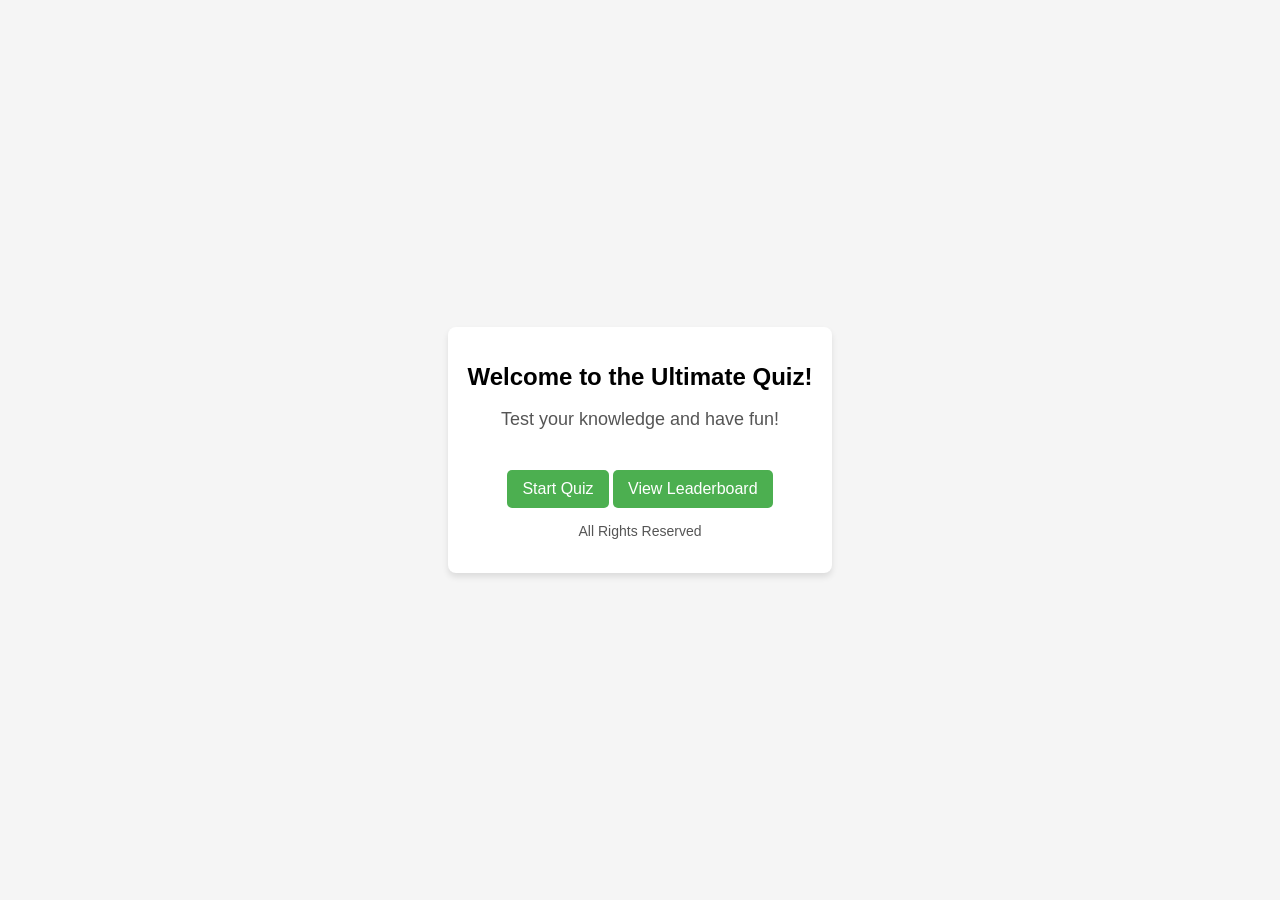
<file: index.html>
<!DOCTYPE html>
<html lang="en">
<head>
  <meta charset="UTF-8">
  <meta name="viewport" content="width=device-width, initial-scale=1.0">
  <title>Quizzz</title>
  <link rel="stylesheet" href="styles.css">
</head>
<body>
  <div class="container">
    <div class="header">
      <h1>Welcome to the Ultimate Quiz!</h1>
      <p>Test your knowledge and have fun!</p>
    </div>

    <!-- Start Quiz Button -->
    <button class="start-btn" onclick="window.location.href='player_info.html'">Start Quiz</button>

    <!-- Leaderboard Button -->
    <button class="start-btn" onclick="window.location.href='leaderboard.html'">View Leaderboard</button>

    <div class="footer">
      <p>All Rights Reserved</p>
    </div>
  </div>
</body>
</html>
</file>
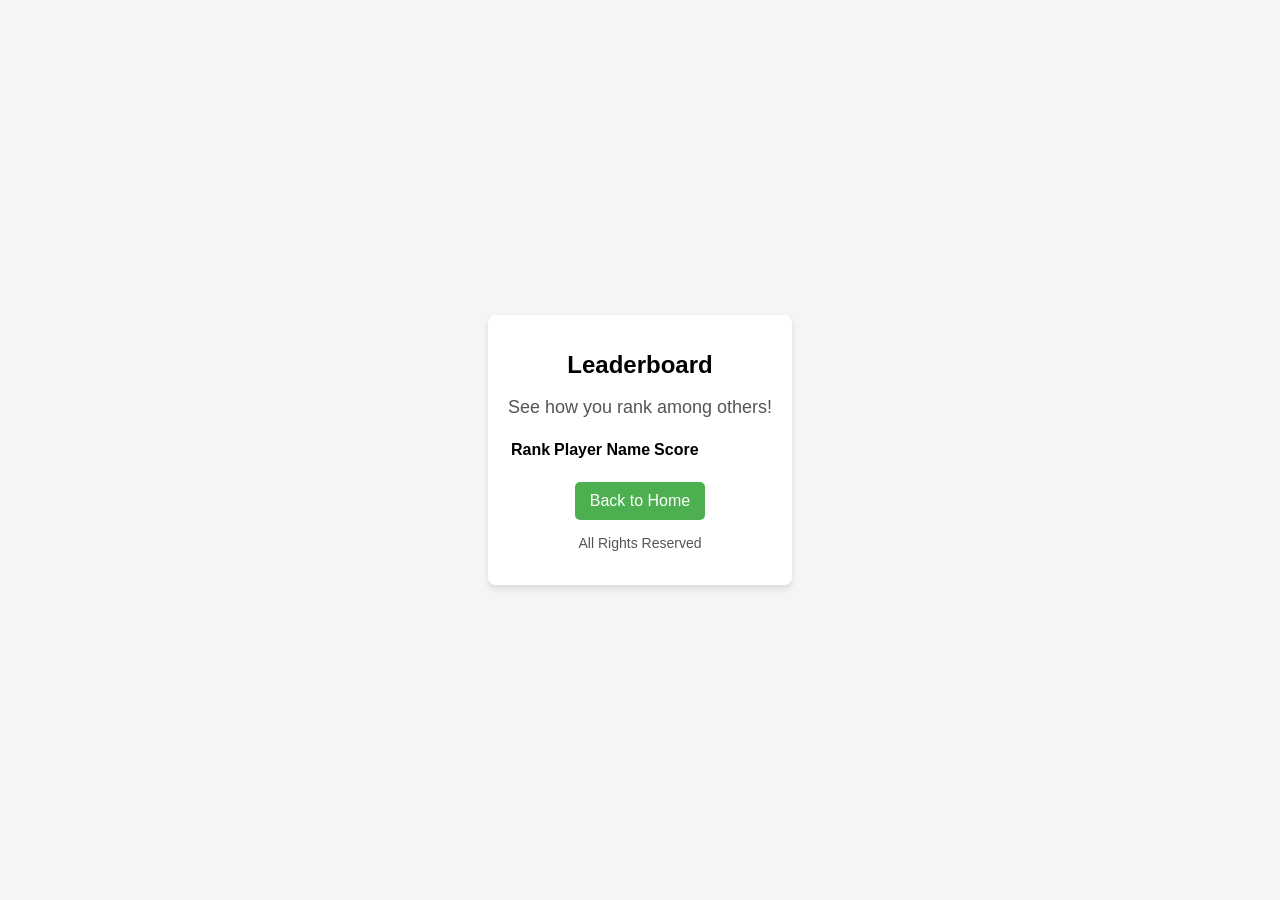
<file: leaderboard.html>
<!DOCTYPE html>
<html lang="en">
<head>
  <meta charset="UTF-8">
  <meta name="viewport" content="width=device-width, initial-scale=1.0">
  <title>Leaderboard</title>
  <link rel="stylesheet" href="styles.css">
</head>
<body>
  <div class="container">
    <div class="header">
      <h1>Leaderboard</h1>
      <p>See how you rank among others!</p>
    </div>

    <table class="leaderboard-table">
      <thead>
        <tr>
          <th>Rank</th>
          <th>Player Name</th>
          <th>Score</th>
        </tr>
      </thead>
      <tbody id="leaderboardBody"></tbody>
    </table>

    <!-- Back to Home Button -->
    <button class="start-btn" onclick="window.location.href='index.html'">Back to Home</button>

    <div class="footer">
      <p>All Rights Reserved</p>
    </div>
  </div>

  <script>
    // Retrieve leaderboard data from localStorage
    const leaderboard = JSON.parse(localStorage.getItem('leaderboard')) || [];

    const leaderboardBody = document.getElementById('leaderboardBody');

    // Populate the leaderboard table with players and their scores
    leaderboard.forEach((player, index) => {
      const row = document.createElement('tr');
      row.innerHTML = `
        <td>${index + 1}</td>
        <td>${player.name}</td>
        <td>${player.score}</td>
      `;
      leaderboardBody.appendChild(row);
    });
  </script>
</body>
</html>
</file>
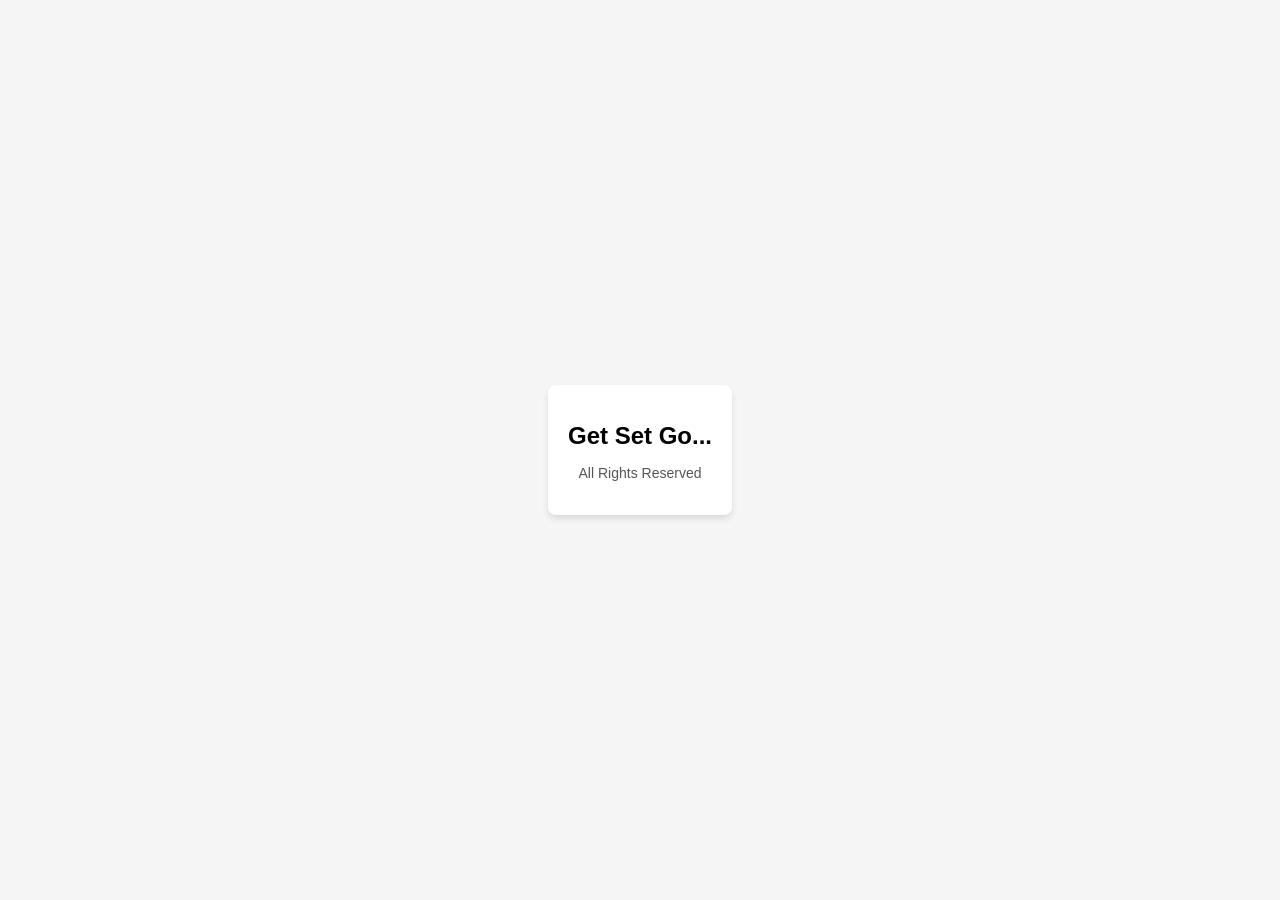
<file: loading.html>
<!DOCTYPE html>
<html lang="en">
<head>
  <meta charset="UTF-8">
  <meta name="viewport" content="width=device-width, initial-scale=1.0">
  <title>Loading...</title>
  <link rel="stylesheet" href="styles.css">
</head>
<body>
  <div class="container">
    <div class="header">
      <h1>Get Set Go...</h1>
    </div>

    <div class="progress-bar">
      <div class="progress"></div>
    </div>

    <div class="footer">
      <p>All Rights Reserved</p>
    </div>
  </div>

  <script>
    // Animate the progress bar and redirect after 2 seconds
    window.onload = () => {
      const progress = document.querySelector('.progress');
      progress.style.width = '100%'; // Fill the bar
      
      setTimeout(() => {
        window.location.href = "quiz1.html"; // Redirect to the quiz page
      }, 2000); // 2-second delay
    };
  </script>
</body>
</html>
</file>
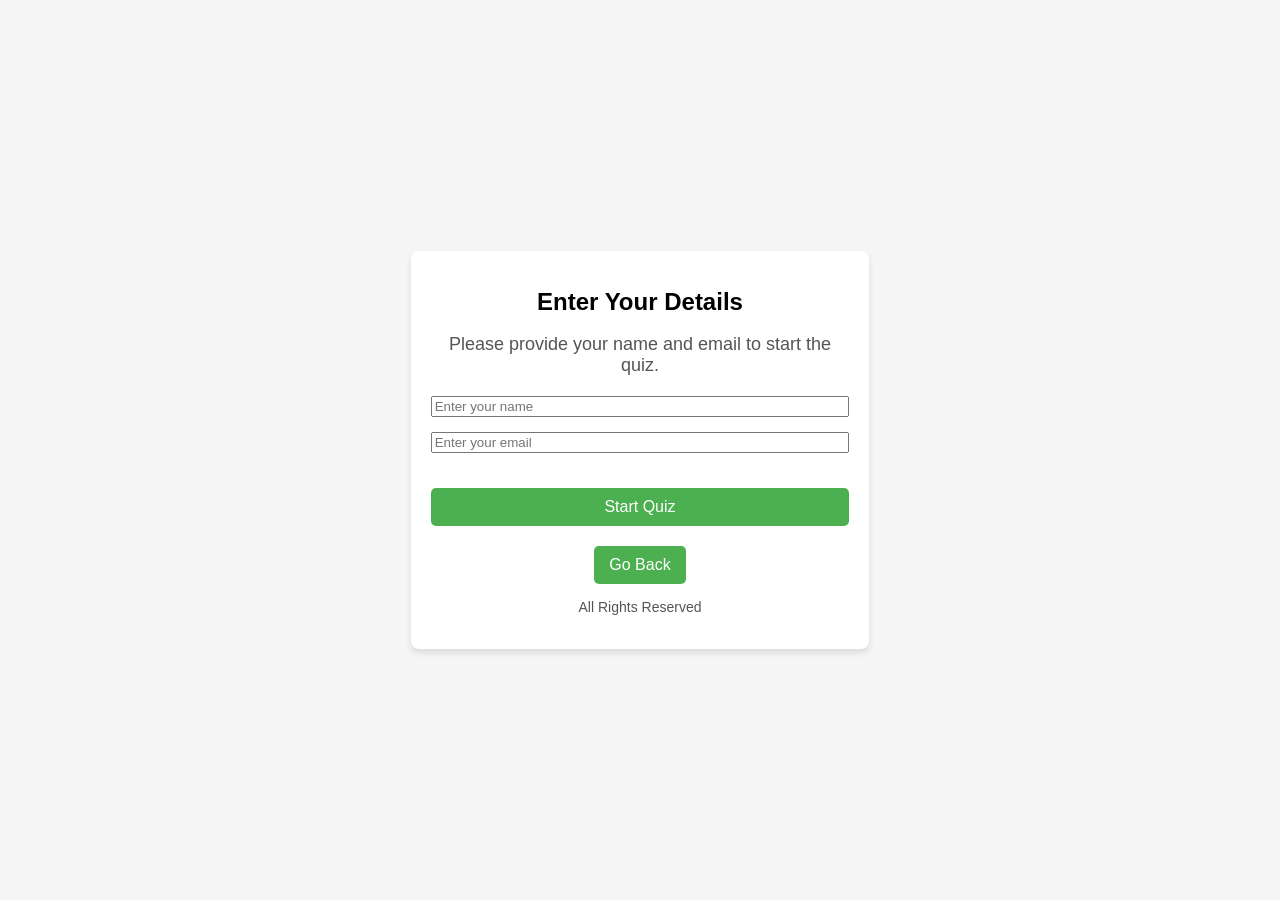
<file: player_info.html>
<!DOCTYPE html>
<html lang="en">
<head>
  <meta charset="UTF-8">
  <meta name="viewport" content="width=device-width, initial-scale=1.0">
  <title>Player Info</title>
  <link rel="stylesheet" href="styles.css">
</head>
<body>
  <div class="container">
    <div class="header">
      <h1>Enter Your Details</h1>
      <p>Please provide your name and email to start the quiz.</p>
    </div>

    <form id="playerForm" onsubmit="savePlayerInfo(event)">
      <input type="text" id="playerName" placeholder="Enter your name" required>
      <input type="email" id="playerEmail" placeholder="Enter your email" required>
      <button type="submit" class="start-btn">Start Quiz</button>
    </form>

    <button class="start-btn" onclick="goBack()">Go Back</button>

    <div class="footer">
      <p>All Rights Reserved</p>
    </div>
  </div>

  <script>
    function savePlayerInfo(event) {
      event.preventDefault(); // Prevent page refresh

      const name = document.getElementById('playerName').value;
      const email = document.getElementById('playerEmail').value;

      // Save player info in localStorage
      localStorage.setItem('playerName', name);
      localStorage.setItem('playerEmail', email);

      // Redirect to the loading page
      window.location.href = "loading.html";
    }

    function goBack() {
      window.location.href = "index.html";
    }
  </script>
</body>
</html>
</file>
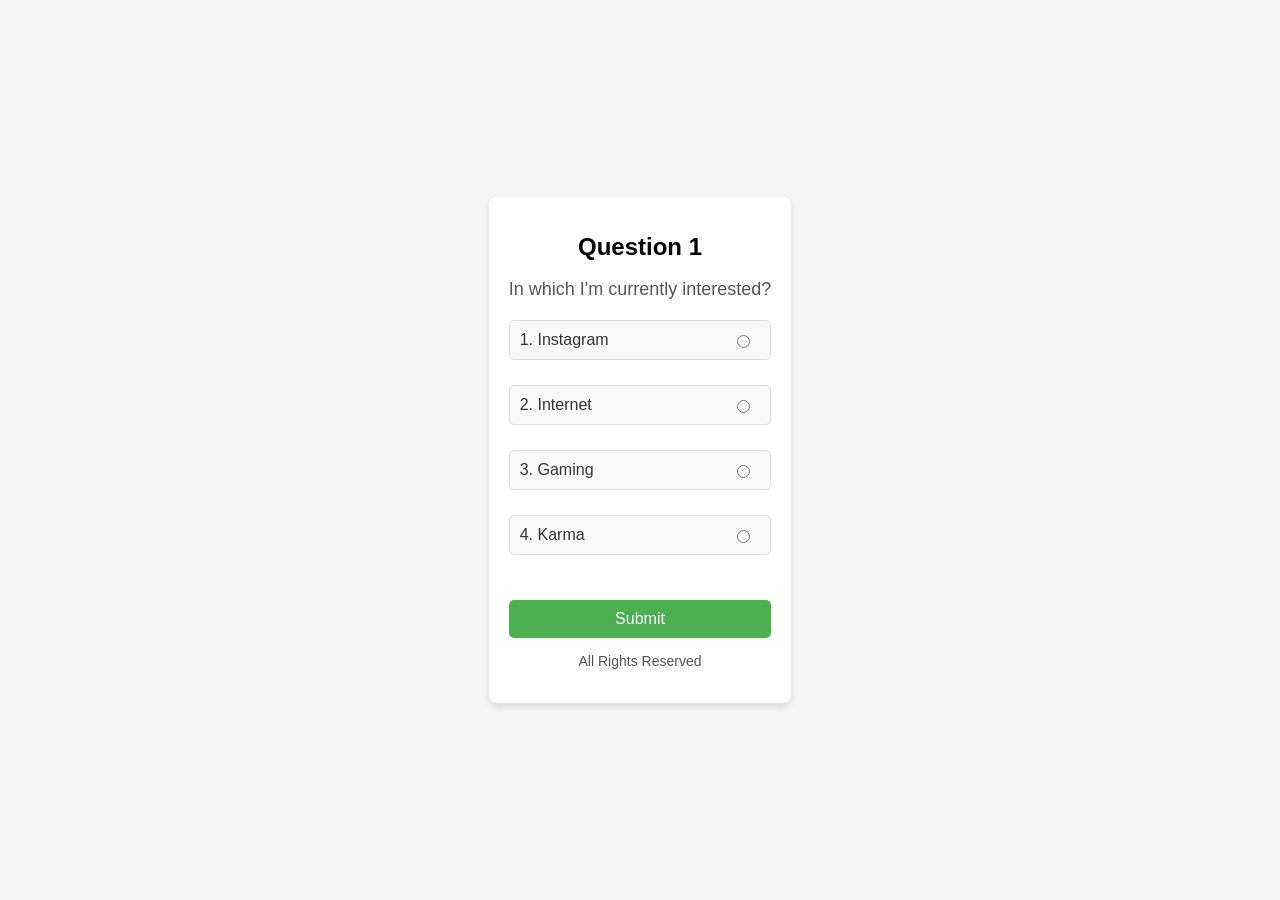
<file: quiz1.html>
<!DOCTYPE html>
<html lang="en">
<head>
  <meta charset="UTF-8">
  <meta name="viewport" content="width=device-width, initial-scale=1.0">
  <title>Quiz - Question 1</title>
  <link rel="stylesheet" href="styles.css">
  <style>
    /* Additional CSS for alignment */
    .option {
      display: flex;
      justify-content: space-between;
      align-items: center;
      padding: 10px;
      background: #f9f9f9;
      border: 1px solid #ddd;
      border-radius: 5px;
      margin-bottom: 10px;
    }

    .option label {
      flex-grow: 1;
      font-size: 16px;
      color: #333;
      cursor: pointer;
    }

    .option input[type="radio"] {
      margin-left: 10px;
    }

    .start-btn {
      background-color: #4CAF50;
      color: white;
      border: none;
      padding: 10px 15px;
      border-radius: 5px;
      font-size: 16px;
      cursor: pointer;
      margin-top: 20px;
    }

    .start-btn:hover {
      background-color: #45a049;
    }
  </style>
</head>
<body>
  <div class="container">
    <div class="header">
      <h1>Question 1</h1>
      <p>In which I'm currently interested?</p>
    </div>

    <form id="quizForm" onsubmit="handleSubmit(event)">
      <div class="option">
        <label for="Instagram">1. Instagram</label>
        <input type="radio" id="Instagram" name="answer" value="Instagram" required>
      </div>
      <div class="option">
        <label for="Internet">2. Internet</label>
        <input type="radio" id="Internet" name="answer" value="Internet">
      </div>
      <div class="option">
        <label for="Gaming">3. Gaming</label>
        <input type="radio" id="Gaming" name="answer" value="Gaming">
      </div>
      <div class="option">
        <label for="Karma">4. Karma</label>
        <input type="radio" id="Karma" name="answer" value="Karma">
      </div>
      <button type="submit" class="start-btn">Submit</button>
    </form>

    <div class="footer">
      <p>All Rights Reserved</p>
    </div>
  </div>

  <script>
    let score = localStorage.getItem('score') ? parseInt(localStorage.getItem('score')) : 0;

    function handleSubmit(event) {
      event.preventDefault(); // Prevent page reload

      const selectedAnswer = document.querySelector('input[name="answer"]:checked');

      if (selectedAnswer) {
        // Check if the selected answer is correct
        if (selectedAnswer.value === "Internet") {
          score++; // Increment score for the correct answer
        }
        localStorage.setItem('score', score); // Save score to local storage
        window.location.href = "quiz2.html"; 
      } else {
        alert("Please select an answer to proceed.");
      }
    }
  </script>
</body>
</html>
</file>
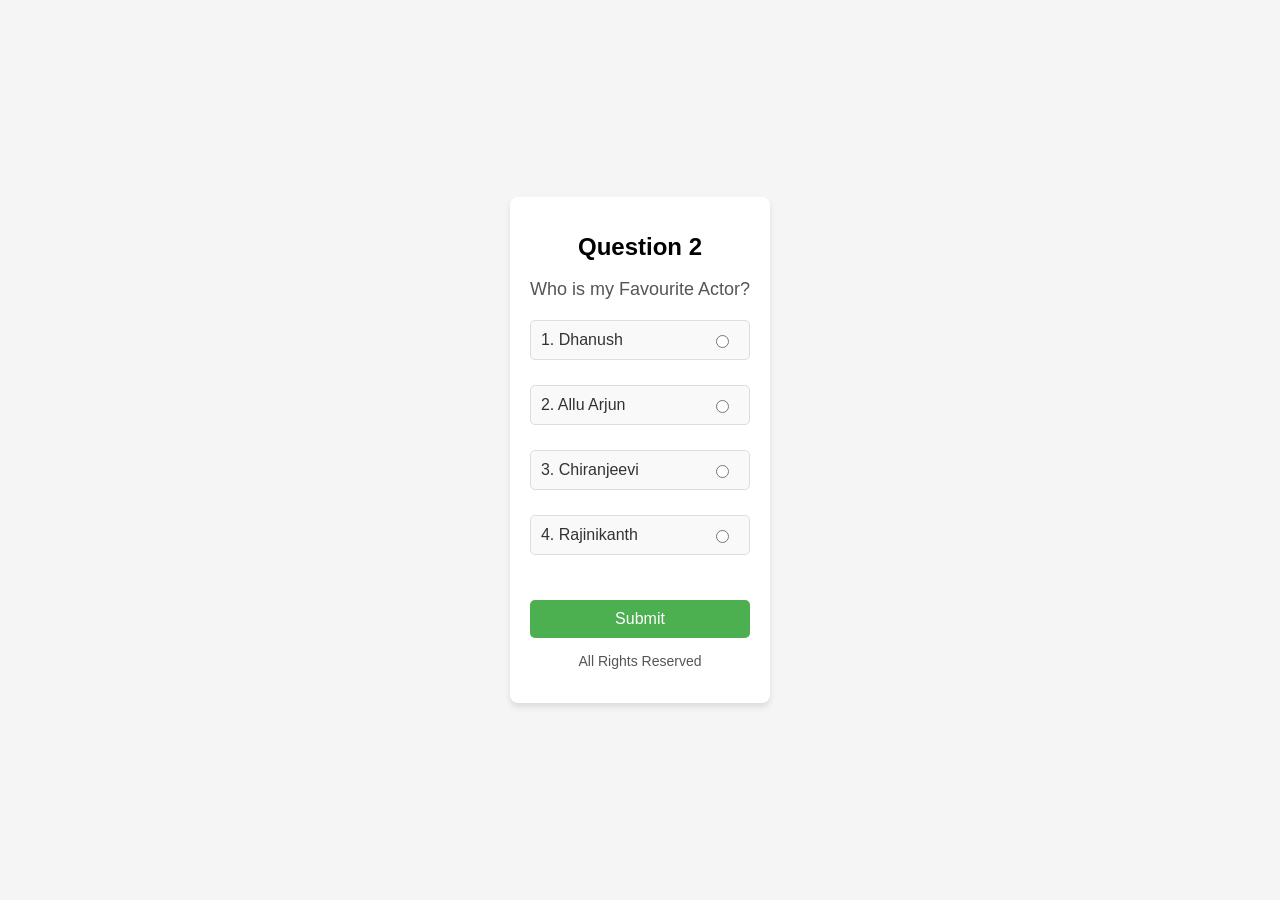
<file: quiz2.html>
<!DOCTYPE html>
<html lang="en">
<head>
  <meta charset="UTF-8">
  <meta name="viewport" content="width=device-width, initial-scale=1.0">
  <title>Quiz - Question 2</title>
  <link rel="stylesheet" href="styles.css">
  <style>
    /* Additional CSS for alignment */
    .option {
      display: flex;
      justify-content: space-between;
      align-items: center;
      padding: 10px;
      background: #f9f9f9;
      border: 1px solid #ddd;
      border-radius: 5px;
      margin-bottom: 10px;
    }

    .option label {
      flex-grow: 1;
      font-size: 16px;
      color: #333;
      cursor: pointer;
    }

    .option input[type="radio"] {
      margin-left: 10px;
    }

    .start-btn {
      background-color: #4CAF50;
      color: white;
      border: none;
      padding: 10px 15px;
      border-radius: 5px;
      font-size: 16px;
      cursor: pointer;
      margin-top: 20px;
    }

    .start-btn:hover {
      background-color: #45a049;
    }
  </style>
</head>
<body>
  <div class="container">
    <div class="header">
      <h1>Question 2</h1>
      <p>Who is my Favourite Actor?</p>
    </div>

    <form id="quizForm" onsubmit="handleSubmit(event)">
      <div class="option">
        <label for="Dhanush">1. Dhanush</label>
        <input type="radio" id="Dhanush" name="answer" value="Dhanush" required>
      </div>
      <div class="option">
        <label for="AlluArjun">2. Allu Arjun</label>
        <input type="radio" id="AlluArjun" name="answer" value="Allu Arjun">
      </div>
      <div class="option">
        <label for="Chiranjeevi">3. Chiranjeevi</label>
        <input type="radio" id="Chiranjeevi" name="answer" value="Chiranjeevi">
      </div>
      <div class="option">
        <label for="Rajinikanth">4. Rajinikanth</label>
        <input type="radio" id="Rajinikanth" name="answer" value="Rajinikanth">
      </div>
      <button type="submit" class="start-btn">Submit</button>
    </form>

    <div class="footer">
      <p>All Rights Reserved</p>
    </div>
  </div>

  <script>
    let score = localStorage.getItem('score') ? parseInt(localStorage.getItem('score')) : 0;

    function handleSubmit(event) {
      event.preventDefault(); // Prevent page reload

      const selectedAnswer = document.querySelector('input[name="answer"]:checked');

      if (selectedAnswer) {
        // Check if the selected answer is correct
        if (selectedAnswer.value === "Rajinikanth") {
          score++; // Increment score for the correct answer
        }
        localStorage.setItem('score', score); // Save score to local storage
        window.location.href = "quiz3.html"; 
      } else {
        alert("Please select an answer to proceed.");
      }
    }
  </script>
</body>
</html>
</file>
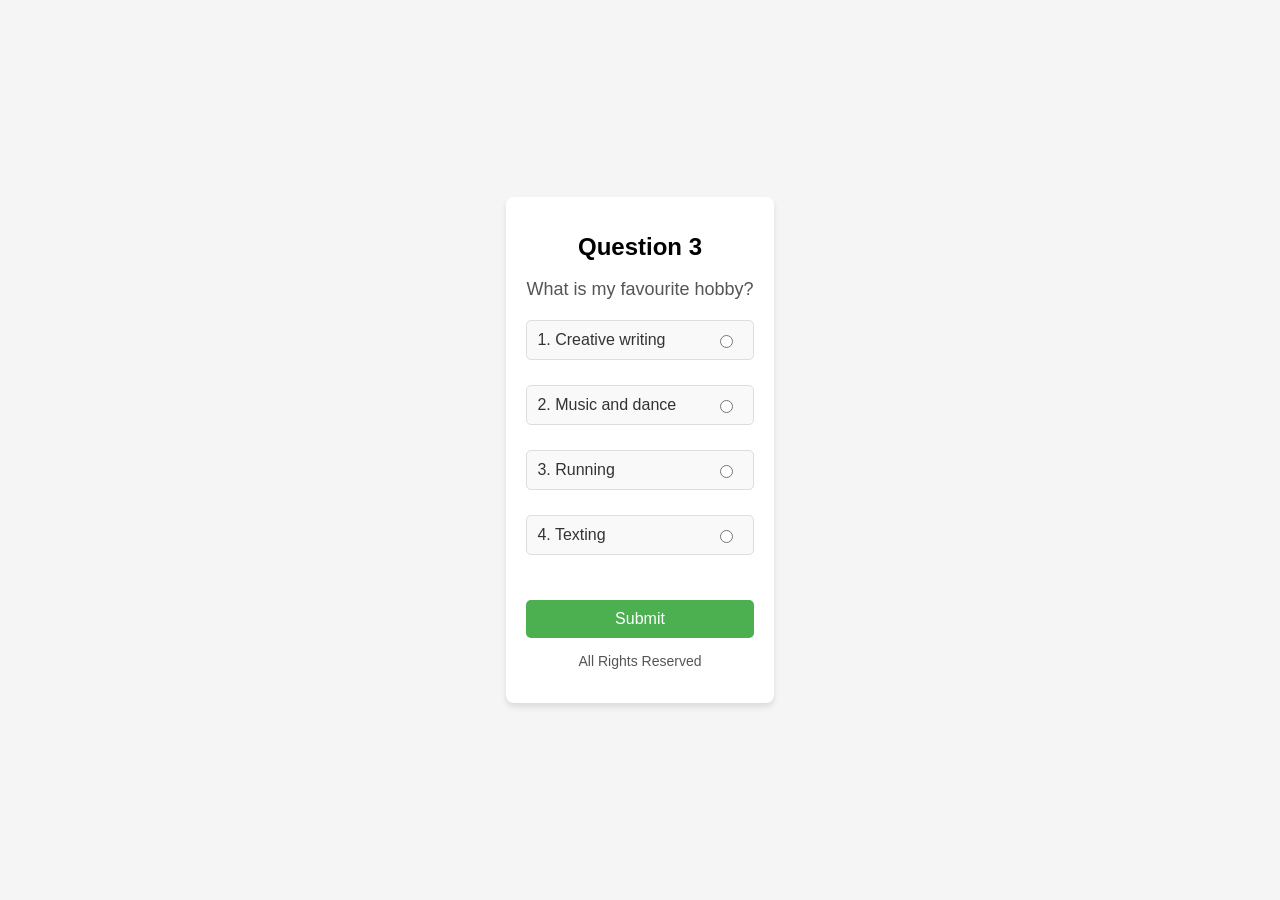
<file: quiz3.html>
<!DOCTYPE html>
<html lang="en">
<head>
  <meta charset="UTF-8">
  <meta name="viewport" content="width=device-width, initial-scale=1.0">
  <title>Quiz - Question 3</title>
  <link rel="stylesheet" href="styles.css">
  <style>
    /* Additional CSS for alignment */
    .option {
      display: flex;
      justify-content: space-between;
      align-items: center;
      padding: 10px;
      background: #f9f9f9;
      border: 1px solid #ddd;
      border-radius: 5px;
      margin-bottom: 10px;
    }

    .option label {
      flex-grow: 1;
      font-size: 16px;
      color: #333;
      cursor: pointer;
    }

    .option input[type="radio"] {
      margin-left: 10px;
    }

    .start-btn {
      background-color: #4CAF50;
      color: white;
      border: none;
      padding: 10px 15px;
      border-radius: 5px;
      font-size: 16px;
      cursor: pointer;
      margin-top: 20px;
    }

    .start-btn:hover {
      background-color: #45a049;
    }
  </style>
</head>
<body>
  <div class="container">
    <div class="header">
      <h1>Question 3</h1>
      <p>What is my favourite hobby?</p>
    </div>

    <form id="quizForm" onsubmit="handleSubmit(event)">
      <div class="option">
        <label for="CreativeWriting">1. Creative writing</label>
        <input type="radio" id="CreativeWriting" name="answer" value="Creative writing" required>
      </div>
      <div class="option">
        <label for="MusicAndDance">2. Music and dance</label>
        <input type="radio" id="MusicAndDance" name="answer" value="Music and dance">
      </div>
      <div class="option">
        <label for="Running">3. Running</label>
        <input type="radio" id="Running" name="answer" value="Running">
      </div>
      <div class="option">
        <label for="Texting">4. Texting</label>
        <input type="radio" id="Texting" name="answer" value="Texting">
      </div>
      <button type="submit" class="start-btn">Submit</button>
    </form>

    <div class="footer">
      <p>All Rights Reserved</p>
    </div>
  </div>

  <script>
    let score = localStorage.getItem('score') ? parseInt(localStorage.getItem('score')) : 0;

    function handleSubmit(event) {
      event.preventDefault(); // Prevent page reload

      const selectedAnswer = document.querySelector('input[name="answer"]:checked');

      if (selectedAnswer) {
        // Check if the selected answer is one of the correct answers
        if (selectedAnswer.value === "Creative writing" || selectedAnswer.value === "Music and dance") {
          score++; // Increment score for the correct answer
        }
        localStorage.setItem('score', score); // Save score to local storage
        window.location.href = "quiz4.html"; 
      } else {
        alert("Please select an answer to proceed.");
      }
    }
  </script>
</body>
</html>
</file>
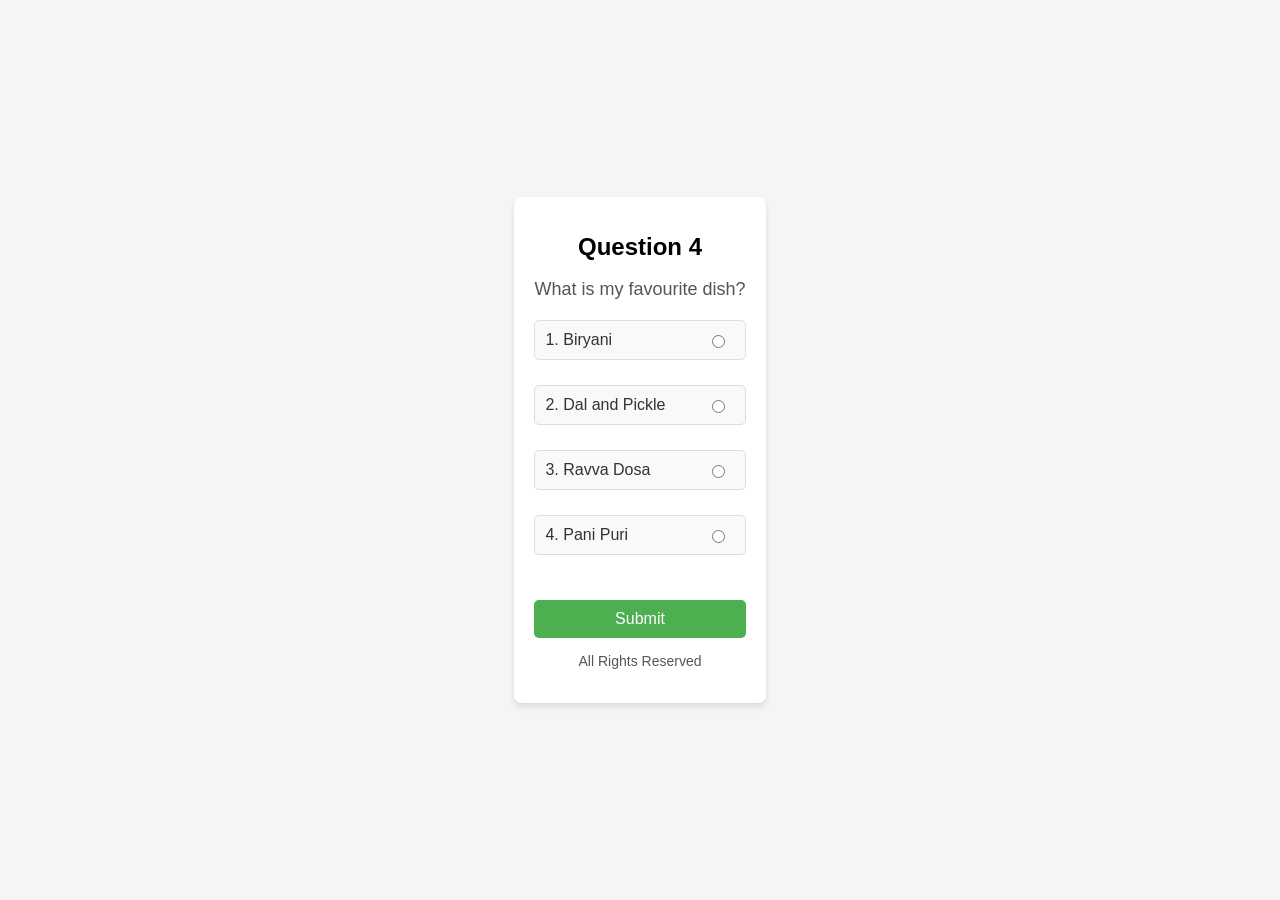
<file: quiz4.html>
<!DOCTYPE html>
<html lang="en">
<head>
  <meta charset="UTF-8">
  <meta name="viewport" content="width=device-width, initial-scale=1.0">
  <title>Quiz - Question 4</title>
  <link rel="stylesheet" href="styles.css">
  <style>
    /* Additional CSS for alignment */
    .option {
      display: flex;
      justify-content: space-between;
      align-items: center;
      padding: 10px;
      background: #f9f9f9;
      border: 1px solid #ddd;
      border-radius: 5px;
      margin-bottom: 10px;
    }

    .option label {
      flex-grow: 1;
      font-size: 16px;
      color: #333;
      cursor: pointer;
    }

    .option input[type="radio"] {
      margin-left: 10px;
    }

    .start-btn {
      background-color: #4CAF50;
      color: white;
      border: none;
      padding: 10px 15px;
      border-radius: 5px;
      font-size: 16px;
      cursor: pointer;
      margin-top: 20px;
    }

    .start-btn:hover {
      background-color: #45a049;
    }
  </style>
</head>
<body>
  <div class="container">
    <div class="header">
      <h1>Question 4</h1>
      <p>What is my favourite dish?</p>
    </div>

    <form id="quizForm" onsubmit="handleSubmit(event)">
      <div class="option">
        <label for="Biryani">1. Biryani</label>
        <input type="radio" id="Biryani" name="answer" value="Biryani" required>
      </div>
      <div class="option">
        <label for="DalAndPickle">2. Dal and Pickle</label>
        <input type="radio" id="Dal And Pickle" name="answer" value="Dal and Pickle">
      </div>
      <div class="option">
        <label for="Ravva Dosa">3. Ravva Dosa</label>
        <input type="radio" id="Ravva Dosa" name="answer" value="Ravva Dosa">
      </div>
      <div class="option">
        <label for="Pani Puri">4. Pani Puri</label>
        <input type="radio" id="Pani Puri" name="answer" value="Pani Puri">
      </div>
      <button type="submit" class="start-btn">Submit</button>
    </form>

    <div class="footer">
      <p>All Rights Reserved</p>
    </div>
  </div>

  <script>
    let score = localStorage.getItem('score') ? parseInt(localStorage.getItem('score')) : 0;

    function handleSubmit(event) {
      event.preventDefault(); // Prevent page reload

      const selectedAnswer = document.querySelector('input[name="answer"]:checked');

      if (selectedAnswer) {
        // Check if the selected answer is correct
        if (selectedAnswer.value === "Ravva Dosa") {
          score++; // Increment score for the correct answer
        }
        localStorage.setItem('score', score); // Save score to local storage
        window.location.href = "quiz5.html"; 
      } else {
        alert("Please select an answer to proceed.");
      }
    }
  </script>
</body>
</html>
</file>
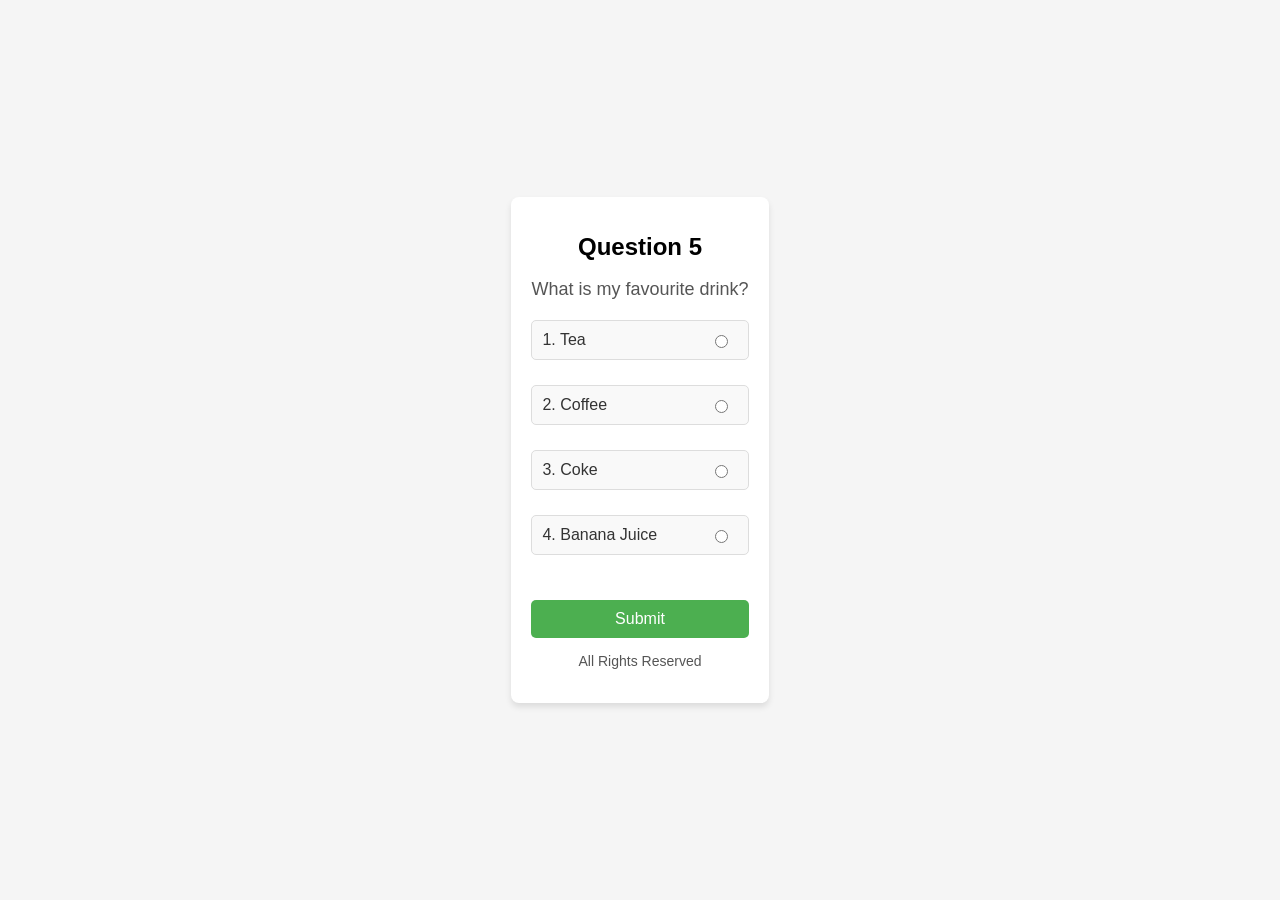
<file: quiz5.html>
<!DOCTYPE html>
<html lang="en">
<head>
  <meta charset="UTF-8">
  <meta name="viewport" content="width=device-width, initial-scale=1.0">
  <title>Quiz - Question 5</title>
  <link rel="stylesheet" href="styles.css">
  <style>
    /* Additional CSS for alignment */
    .option {
      display: flex;
      justify-content: space-between;
      align-items: center;
      padding: 10px;
      background: #f9f9f9;
      border: 1px solid #ddd;
      border-radius: 5px;
      margin-bottom: 10px;
    }

    .option label {
      flex-grow: 1;
      font-size: 16px;
      color: #333;
      cursor: pointer;
    }

    .option input[type="radio"] {
      margin-left: 10px;
    }

    .start-btn {
      background-color: #4CAF50;
      color: white;
      border: none;
      padding: 10px 15px;
      border-radius: 5px;
      font-size: 16px;
      cursor: pointer;
      margin-top: 20px;
    }

    .start-btn:hover {
      background-color: #45a049;
    }
  </style>
</head>
<body>
  <div class="container">
    <div class="header">
      <h1>Question 5</h1>
      <p>What is my favourite drink?</p>
    </div>

    <form id="quizForm" onsubmit="handleSubmit(event)">
      <div class="option">
        <label for="Tea">1. Tea</label>
        <input type="radio" id="Tea" name="answer" value="Tea" required>
      </div>
      <div class="option">
        <label for="Coffee">2. Coffee</label>
        <input type="radio" id="Coffee" name="answer" value="Coffee">
      </div>
      <div class="option">
        <label for="Coke">3. Coke</label>
        <input type="radio" id="Coke" name="answer" value="Coke">
      </div>
      <div class="option">
        <label for="BananaJuice">4. Banana Juice</label>
        <input type="radio" id="BananaJuice" name="answer" value="Banana Juice">
      </div>
      <button type="submit" class="start-btn">Submit</button>
    </form>

    <div class="footer">
      <p>All Rights Reserved</p>
    </div>
  </div>

  <script>
    let score = localStorage.getItem('score') ? parseInt(localStorage.getItem('score')) : 0;

    function handleSubmit(event) {
      event.preventDefault(); // Prevent page reload

      const selectedAnswer = document.querySelector('input[name="answer"]:checked');

      // Increment score for the correct answer only if selected
      if (selectedAnswer) {
        if (selectedAnswer.value === "Coffee") {
          score++; // Increment score for the correct answer
        }
        localStorage.setItem('score', score); // Save score to local storage
        // Redirect to final score page or next action
        window.location.href = "results.html"; 
      } else {
        alert("Please select an answer to proceed.");
      }
    }
  </script>
</body>
</html>
</file>
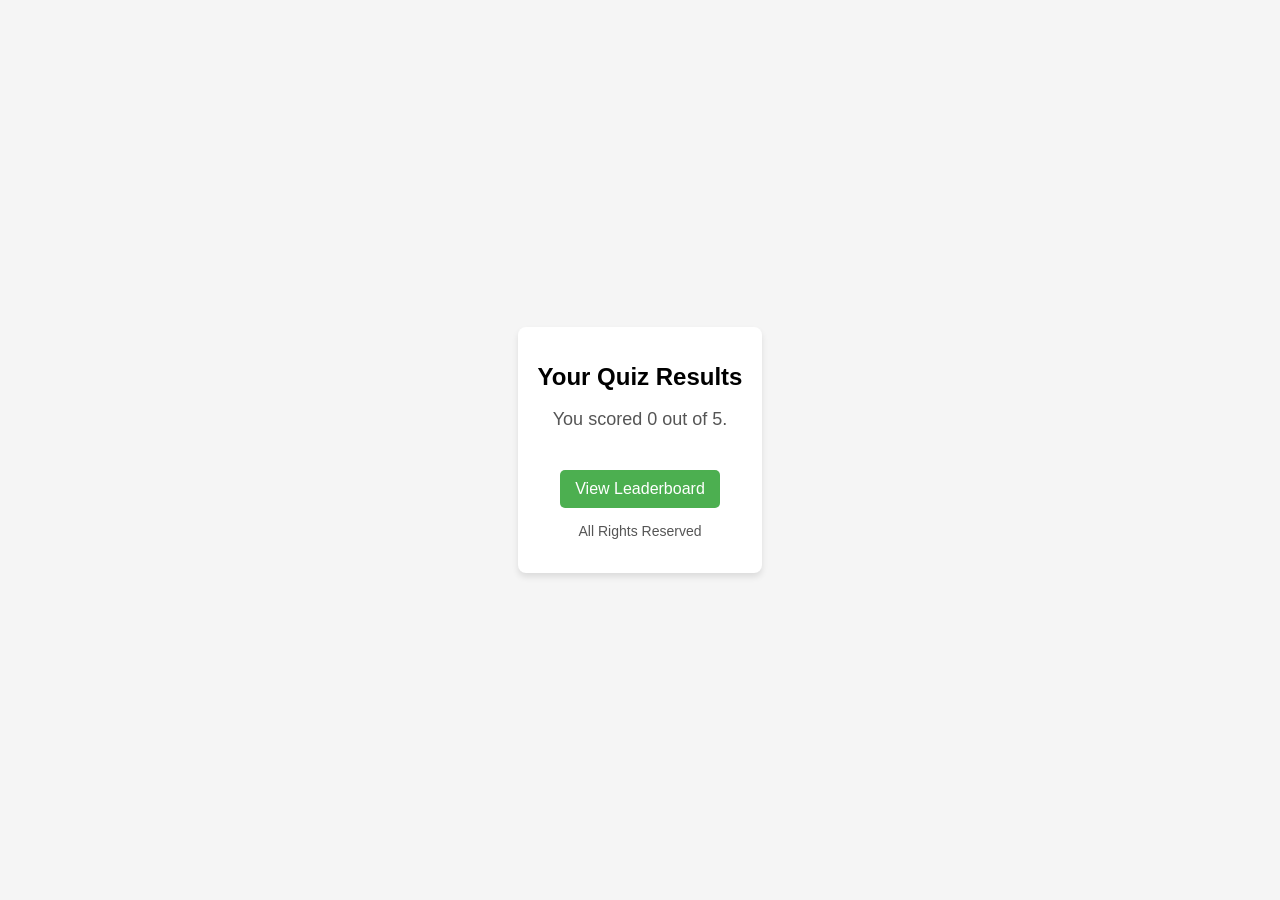
<file: results.html>
<!DOCTYPE html>
<html lang="en">
<head>
  <meta charset="UTF-8">
  <meta name="viewport" content="width=device-width, initial-scale=1.0">
  <title>Quiz Results</title>
  <link rel="stylesheet" href="styles.css">
</head>
<body>
  <div class="container">
    <div class="header">
      <h1>Your Quiz Results</h1>
      <p id="scoreDisplay"></p>
    </div>

    <button class="start-btn" onclick="window.location.href='leaderboard.html'">View Leaderboard</button>

    <div class="footer">
      <p>All Rights Reserved</p>
    </div>
  </div>

  <script>
    const playerName = localStorage.getItem('playerName') || 'Anonymous'; // Get player's name or default to 'Anonymous'
    const score = parseInt(localStorage.getItem('score')) || 0;
    const totalQuestions = 5;

    // Display the score
    document.getElementById('scoreDisplay').innerText = `You scored ${score} out of ${totalQuestions}.`;

    // Store the player's score in the leaderboard
    const leaderboard = JSON.parse(localStorage.getItem('leaderboard')) || [];
    leaderboard.push({ name: playerName, score: score });
    localStorage.setItem('leaderboard', JSON.stringify(leaderboard));

    // Reset score for future quizzes
    localStorage.removeItem('score');
  </script>
</body>
</html>
</file>
<file: styles.css>
/* General Reset */
body, html {
  margin: 0;
  padding: 0;
  font-family: Arial, sans-serif;
  background-color: #f5f5f5;
  display: flex;
  justify-content: center;
  align-items: center;
  min-height: 100vh;
}

/* Container Styles */
.container {
  width: 90%;
  max-width: 500px;
  background: #ffffff;
  border-radius: 8px;
  box-shadow: 0 4px 6px rgba(0, 0, 0, 0.1);
  padding: 20px;
  text-align: center;
}

/* Header Styles */
.header h1 {
  font-size: 24px;
  margin-bottom: 10px;
}

.header p {
  font-size: 18px;
  margin-bottom: 20px;
  color: #555;
}

/* Form and Option Styles */
form {
  display: flex;
  flex-direction: column;
  gap: 15px;
}

.option {
  display: flex;
  align-items: center;
  background: #f9f9f9;
  padding: 10px;
  border-radius: 5px;
  border: 1px solid #ddd;
}

.option input[type="radio"] {
  margin-right: 10px;
}

.option label {
  font-size: 16px;
  color: #333;
  display: flex;
  align-items: center;
  flex-wrap: wrap;
}

/* Submit Button */
.start-btn {
  background-color: #4CAF50;
  color: white;
  border: none;
  padding: 10px 15px;
  border-radius: 5px;
  font-size: 16px;
  cursor: pointer;
  margin-top: 20px;
}

.start-btn:hover {
  background-color: #45a049;
}

/* Footer */
.footer {
  margin-top: 15px;
  font-size: 14px;
  color: #555;
}

/* Responsive Design */
@media (max-width: 600px) {
  .header h1 {
    font-size: 20px;
  }

  .header p {
    font-size: 16px;
  }

  .option label {
    font-size: 14px;
  }

  .start-btn {
    font-size: 14px;
    padding: 8px 12px;
  }
}
</file>
